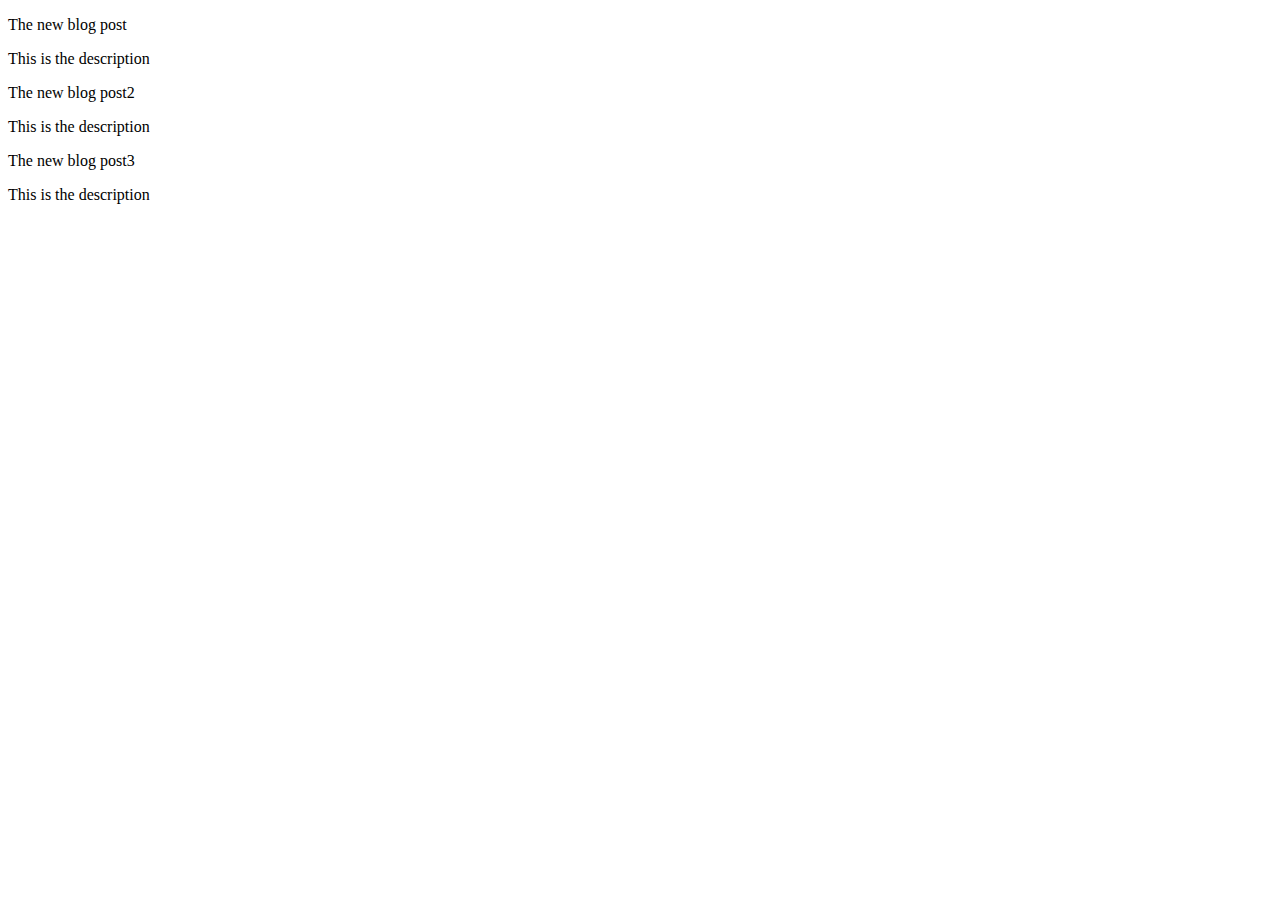
<file: blogs/index.html>
<!DOCTYPE html>
<html lang="en">
  <head>
    <meta charset="UTF-8" />
    <meta name="viewport" content="width=device-width, initial-scale=1.0" />
    <title>Blogs</title>
  </head>
  <body>
    <article>
      <p>The new blog post</p>
      <p>This is the description</p>
    </article>
    <article>
      <p>The new blog post2</p>
      <p>This is the description</p>
    </article>
    <article>
      <p>The new blog post3</p>
      <p>This is the description</p>
    </article>
  </body>
</html>
</file>
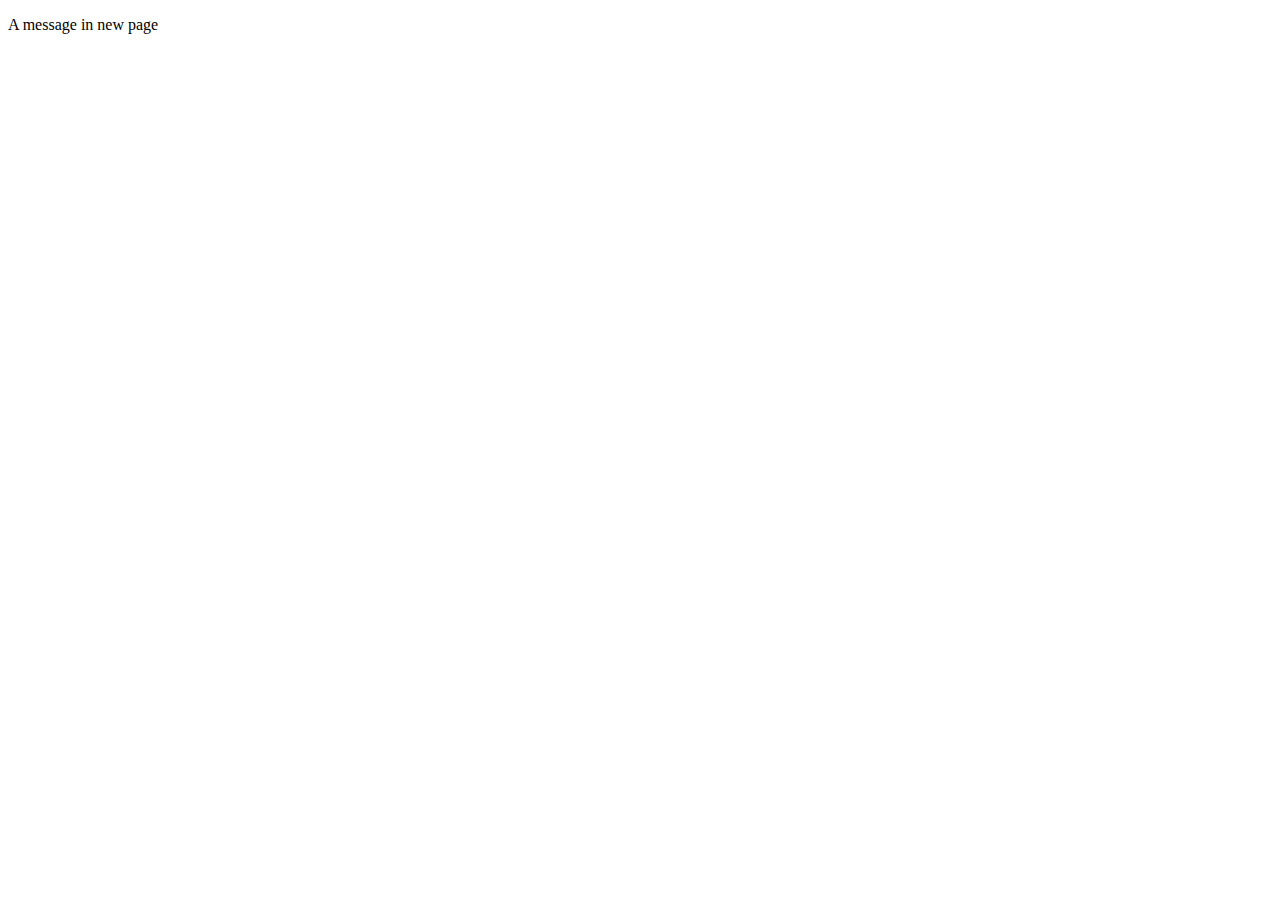
<file: new-page.html>
<!DOCTYPE html>
<html lang="en">
  <head>
    <meta charset="UTF-8" />
    <meta name="viewport" content="width=device-width, initial-scale=1.0" />
    <title>New Page</title>
  </head>
  <body>
    <p>A message in new page</p>
  </body>
</html>
</file>
